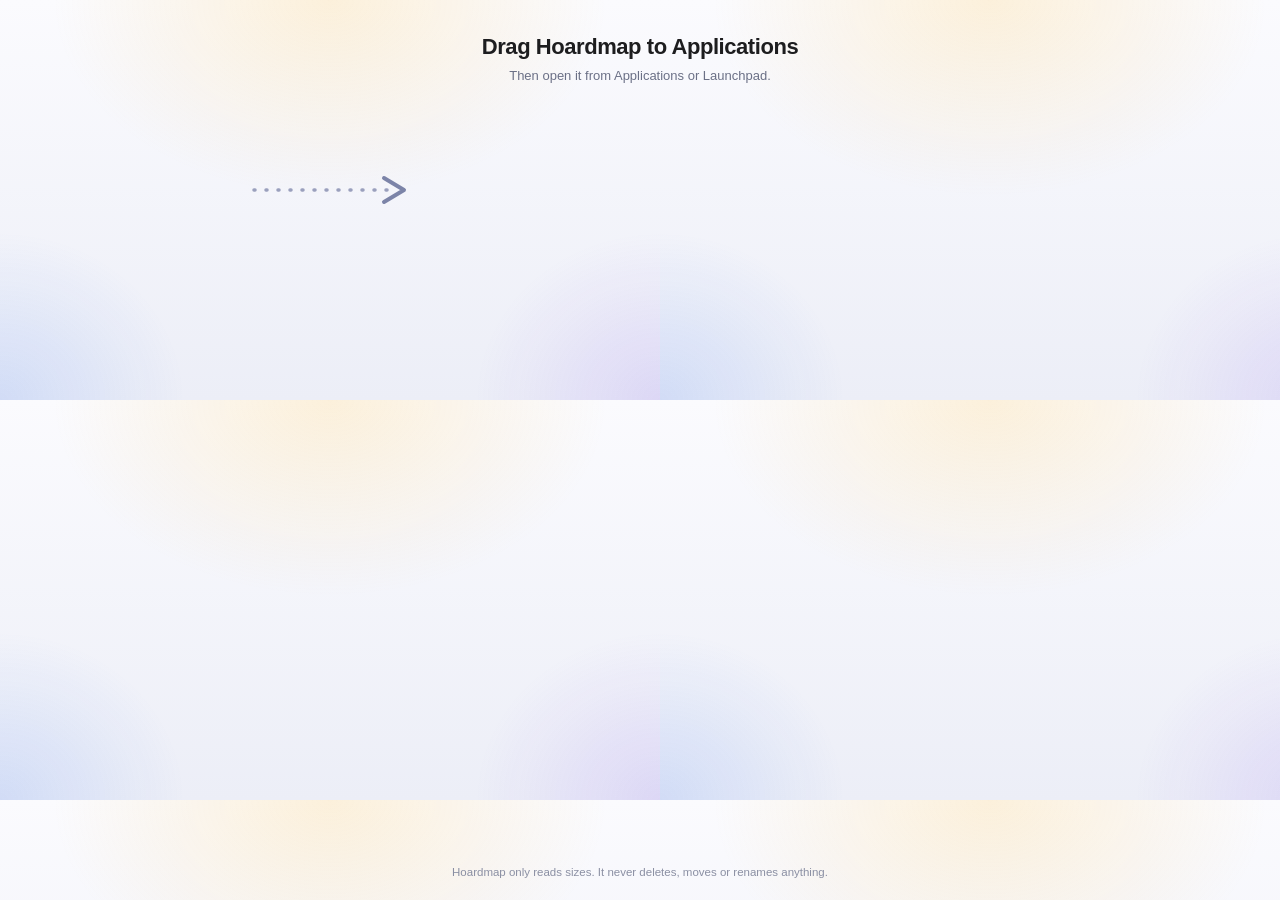
<file: tools/dmg-background.html>
<!doctype html>
<!-- The DMG window background, 660 by 400 points. tools/make-images.sh renders it. -->
<html><head><meta charset="utf-8"><style>
html, body { margin: 0; width: 660px; height: 400px; overflow: hidden; }
body {
  font-family: -apple-system, BlinkMacSystemFont, "Helvetica Neue", sans-serif;
  background:
    radial-gradient(60% 70% at 50% 0%, rgba(255, 196, 80, 0.20), transparent 70%),
    radial-gradient(40% 60% at 100% 100%, rgba(124, 77, 234, 0.14), transparent 70%),
    radial-gradient(40% 60% at 0% 100%, rgba(47, 111, 240, 0.14), transparent 70%),
    linear-gradient(180deg, #fbfbfe, #eceef7);
}
h1 { position: absolute; top: 34px; left: 0; right: 0; margin: 0; text-align: center; font-size: 22px; font-weight: 700; letter-spacing: -0.02em; color: #1d1d1f; }
p { position: absolute; top: 68px; left: 0; right: 0; margin: 0; text-align: center; font-size: 13px; color: #6b7086; }
svg { position: absolute; left: 248px; top: 172px; width: 164px; height: 36px; }
.foot { top: auto; bottom: 22px; font-size: 11.5px; color: #8a8fa3; }
</style></head><body>
<h1>Drag Hoardmap to Applications</h1>
<p>Then open it from Applications or Launchpad.</p>
<svg viewBox="0 0 164 36" fill="none">
  <path d="M6 18 H140" stroke="#9aa0bd" stroke-width="3.5" stroke-dasharray="1 11" stroke-linecap="round"/>
  <path d="M136 6 L156 18 L136 30" stroke="#7c84a8" stroke-width="4" stroke-linecap="round" stroke-linejoin="round"/>
</svg>
<p class="foot">Hoardmap only reads sizes. It never deletes, moves or renames anything.</p>
</body></html>
</file>
